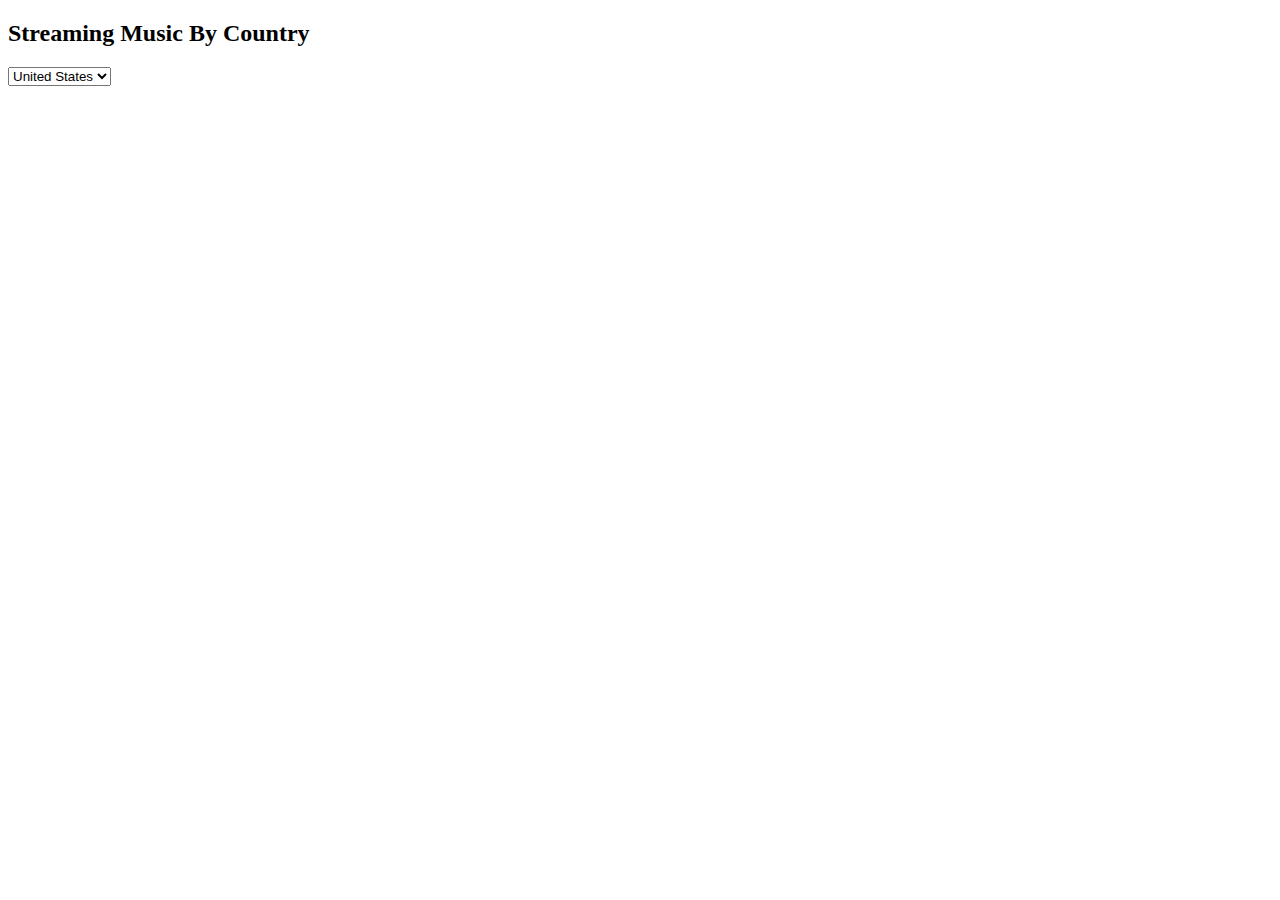
<file: 12_HW_Plotly/15-02-02-Stu_Dropdown_Events copy/Solved/index.html>
<!DOCTYPE html>
<html lang="en">
<head>
    <meta charset="UTF-8">
    <meta name="viewport" content="width=device-width, initial-scale=1.0">
    <meta http-equiv="X-UA-Compatible" content="ie=edge">
    <title>Dropdown Events</title>
    <script src="https://cdn.plot.ly/plotly-latest.min.js"></script>
</head>
<body>
    <h2>Streaming Music By Country</h2>
    <select id="selDataset" onchange="getData(this.value)">
        <option value="dataset1">United States</option>
        <option value="dataset2">UK</option>
        <option value="dataset3">Canada</option>
    </select>

    <div id="pie"></div>

    <script src="plots.js"></script>
</body>
</html>
</file>
